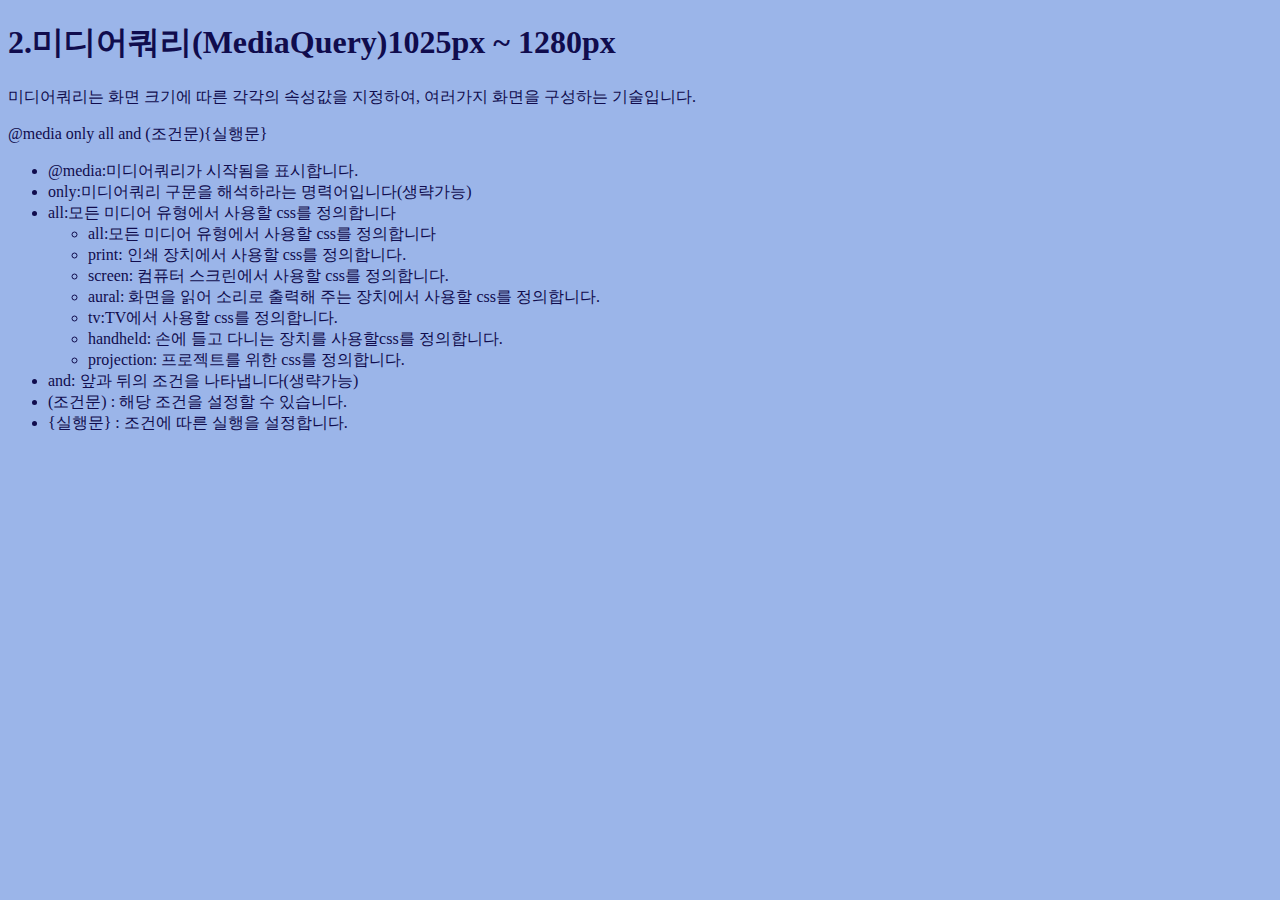
<file: 01basic/index1/index.html>
<!DOCTYPE html>
<html lang="en">

<head>
    <meta charset="UTF-8">
    <meta http-equiv="X-UA-Compatible" content="IE=edge">
    <meta name="viewport" content="width=device-width, initial-scale=1.0">
    <title>하니-반응형</title>
    <link rel="stylesheet" href="style.css">
</head>

<body>
    <h1>미디어쿼리(MediaQuery)</h1>
    <p>미디어쿼리는 화면 크기에 따른 각각의 속성값을 지정하여, 여러가지 화면을 구성하는 기술입니다.</p>
    <p>@media only all and (조건문){실행문}</p>
    <ul>
        <li>@media:미디어쿼리가 시작됨을 표시합니다.</li>
        <li>only:미디어쿼리 구문을 해석하라는 명력어입니다(생략가능)</li>
        <li>all:모든 미디어 유형에서 사용할 css를 정의합니다</li>

        <ul>
            <li>all:모든 미디어 유형에서 사용할 css를 정의합니다</li>
            <li>print: 인쇄 장치에서 사용할 css를 정의합니다. </li>
            <li>screen: 컴퓨터 스크린에서 사용할 css를 정의합니다.</li>
            <li>aural: 화면을 읽어 소리로 출력해 주는 장치에서 사용할 css를 정의합니다.</li>
            <li>tv:TV에서 사용할 css를 정의합니다.</li>
            <li>handheld: 손에 들고 다니는 장치를 사용할css를 정의합니다.</li>
            <li>projection: 프로젝트를 위한 css를 정의합니다.</li>
        </ul>
        
        <li>and: 앞과 뒤의 조건을 나타냅니다(생략가능)</li>
        <li>(조건문) : 해당 조건을 설정할 수 있습니다.</li>
        <li>{실행문} : 조건에 따른 실행을 설정합니다.</li>
    </ul>
</body>

</html>
</file>
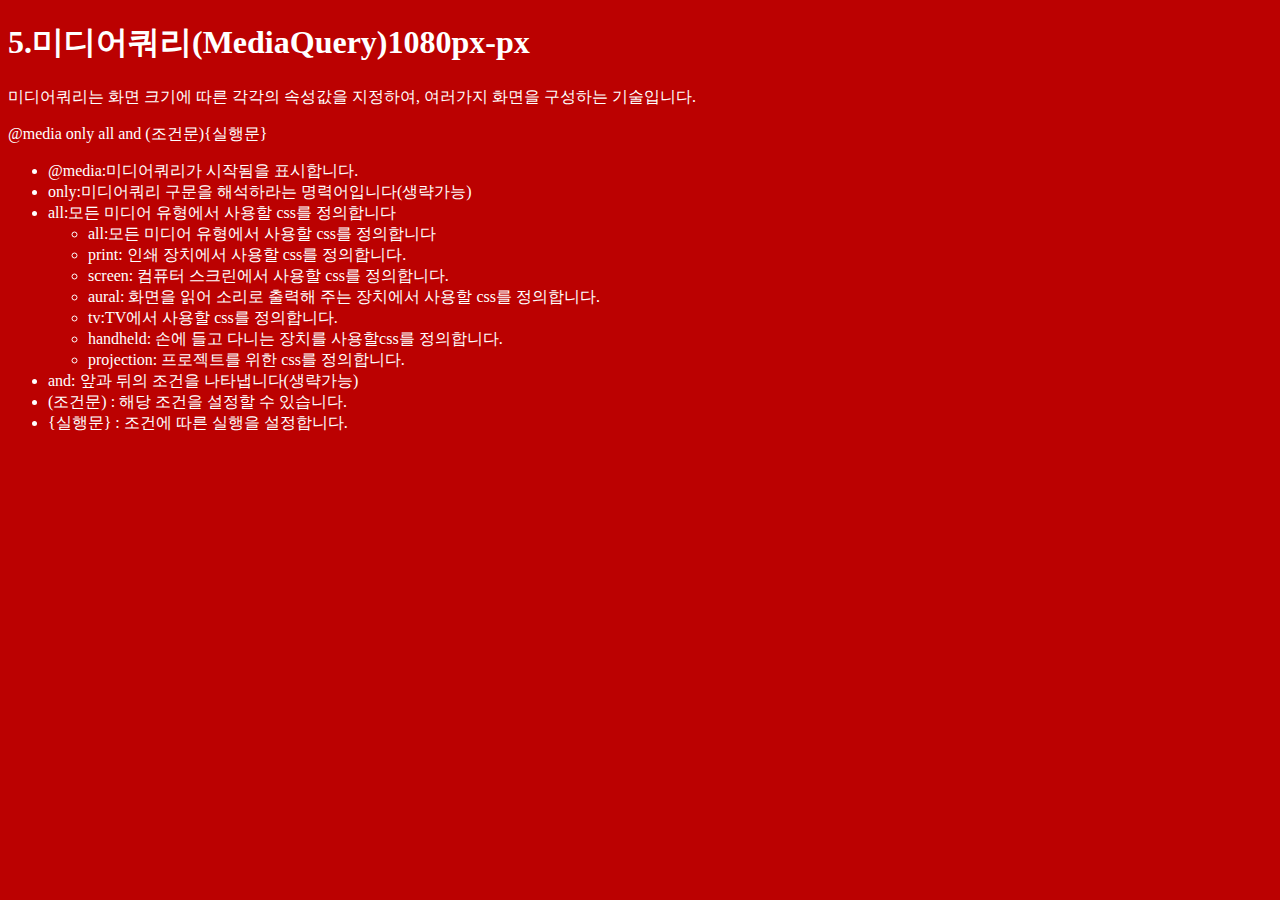
<file: 01basic/index2/index.html>
<!DOCTYPE html>
<html lang="en">

<head>
    <meta charset="UTF-8">
    <meta http-equiv="X-UA-Compatible" content="IE=edge">
    <meta name="viewport" content="width=device-width, initial-scale=1.0">
    <title>하니-2.반응형</title>
    <link rel="stylesheet" href="style.css">
</head>

<body>
    <h1>미디어쿼리(MediaQuery)</h1>
    <p>미디어쿼리는 화면 크기에 따른 각각의 속성값을 지정하여, 여러가지 화면을 구성하는 기술입니다.</p>
    <p>@media only all and (조건문){실행문}</p>
    <ul>
        <li>@media:미디어쿼리가 시작됨을 표시합니다.</li>
        <li>only:미디어쿼리 구문을 해석하라는 명력어입니다(생략가능)</li>
        <li>all:모든 미디어 유형에서 사용할 css를 정의합니다</li>

        <ul>
            <li>all:모든 미디어 유형에서 사용할 css를 정의합니다</li>
            <li>print: 인쇄 장치에서 사용할 css를 정의합니다. </li>
            <li>screen: 컴퓨터 스크린에서 사용할 css를 정의합니다.</li>
            <li>aural: 화면을 읽어 소리로 출력해 주는 장치에서 사용할 css를 정의합니다.</li>
            <li>tv:TV에서 사용할 css를 정의합니다.</li>
            <li>handheld: 손에 들고 다니는 장치를 사용할css를 정의합니다.</li>
            <li>projection: 프로젝트를 위한 css를 정의합니다.</li>
        </ul>
        
        <li>and: 앞과 뒤의 조건을 나타냅니다(생략가능)</li>
        <li>(조건문) : 해당 조건을 설정할 수 있습니다.</li>
        <li>{실행문} : 조건에 따른 실행을 설정합니다.</li>
    </ul>
</body>

</html>
</file>
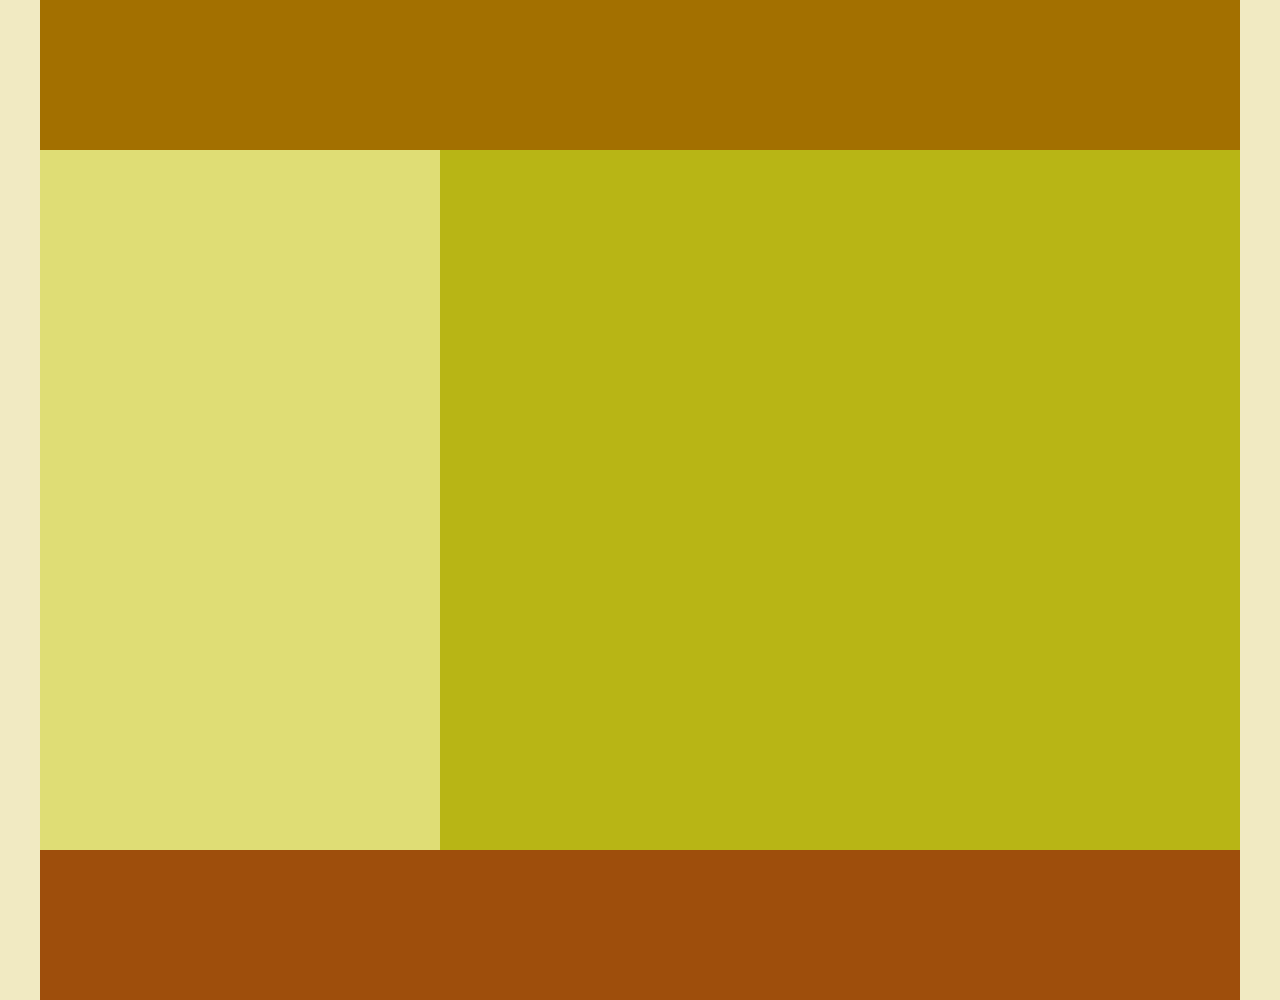
<file: 01basic/index3/index.html>
<!DOCTYPE html>
<html lang="en">
<head>
    <meta charset="UTF-8">
    <meta http-equiv="X-UA-Compatible" content="IE=edge">
    <meta name="viewport" content="width=device-width, initial-scale=1.0">
    <title>Document</title>
    <link rel="stylesheet" href="style.css">
</head>
<body>
    <div id="wrapper">
        <header></header>
        <aside></aside>
        <section></section>
        <footer></footer>
    </div>
</body>
</html>
</file>
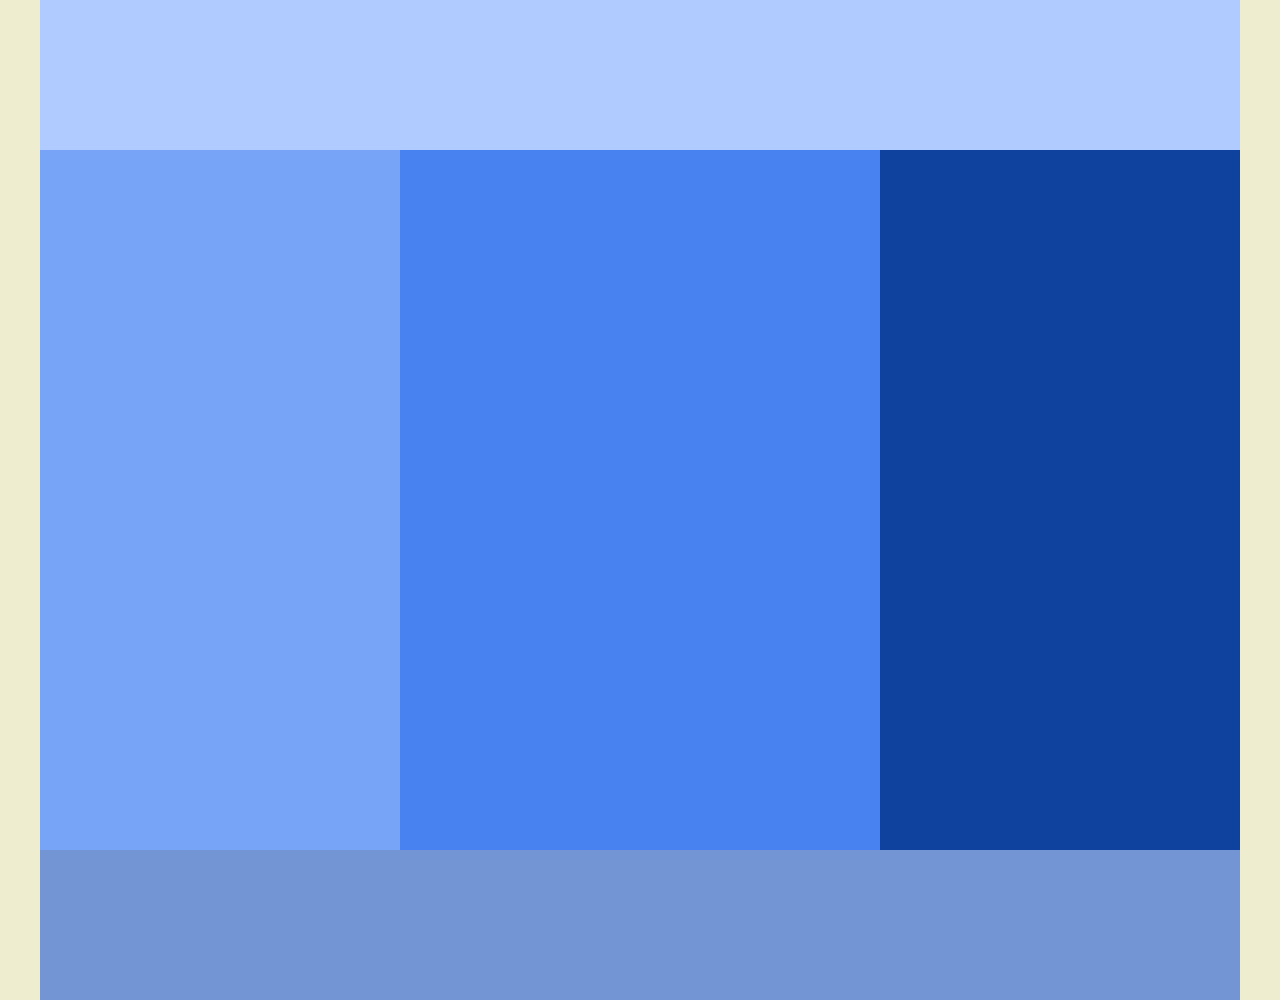
<file: 01basic/index4/index.html>
<!DOCTYPE html>
<html lang="en">
<head>
    <meta charset="UTF-8">
    <meta http-equiv="X-UA-Compatible" content="IE=edge">
    <meta name="viewport" content="width=device-width, initial-scale=1.0">
    <title>Document</title>
    <link rel="stylesheet" href="style.css">
</head>
<body>
    <div id="wrap">
        <header></header>
        <aside></aside>
        <section></section>
        <article></article>
        <footer></footer>
    </div>
</body>
</html>
</file>
<file: 01basic/index1/style.css>
body {
    background-color: #394867;
    color: #fff;
}

h1::before {
    content: "1.";
}

h1::after {
    content: "- 기본";
}

/* 화면의 너비가 0~1280px : 데스크탑 */
@media (max-width:1280px) {
    body {
        background-color: #9bb5e9;
        color: #100c4d;
    }

    h1::before {
        content: "2.";
    }

    h1::after {
        content: "1025px ~ 1280px";
    }
}

/* 화면의 최대 너비가 1290px  */

/* 화면의 너비가 0~1024px : 노트북 */
@media (max-width:1024px) {
    body {
        background-color: #cac9f1;
        color: #100c4d;
    }

    h1::before {
        content: "3.";
    }

    h1::after {
        content: "961px ~ 1024px";
    }
}

/* 화면의 너비가 0~960px : 노트북 */
@media (max-width:960px) {
        body {
            background-color: #e9f3d0;
            color: #100c4d;
        }

        h1::before {
            content: "4.";
        }

        h1::after {
            content: "769px ~ 960px";
        }
    }

    /* 화면의 너비가 0~768px : 테블릿 */
    @media (max-width:768px) {

        body {
            background-color: #c3dd81;
            color: #100c4d;
        }

        h1::before {
            content: "5.";
        }

        h1::after {
            content: "577px ~ 768px";
        }
    }

    /* 화면의 너비가 0~576px : 모바일 */
    @media (max-width:576px) {
        body {
            background-color: #6a8b15;
            color: #fff;
        }

        h1::before {
            content: "6.";
        }

        h1::after {
            content: "0px ~ 577px";
        }
    }
</file>
<file: 01basic/index2/style.css>
body {
    background-color: #394867;
    color: #fff;
}

h1::before {
    content: "1.";
}

h1::after {
    content: "- 기본";
}


/*  */
@media (min-width: 576px){
    body {
        background-color: #7dff88;
        color: #410f63;
    }
    
    h1::before {
        content: "2.";
    }
    
    h1::after {
        content: "576px-767px ";
    }
}
@media (min-width:768px){
    /* 768px 보다 화면이 커지면 */
    body {
        background-color: #ebbb54;
        color: #410f63;
    }
    
    h1::before {
        content: "3.";
    }
    
    h1::after {
        content: "768px-959px ";
    }
}

@media (min-width:960px){
    /* 768px 보다 화면이 커지면 */
    body {
        background-color: #c9f1a7;
        color: #410f63;
    }
    
    h1::before {
        content: "4.";
    }
    
    h1::after {
        content: "960px-1023px ";
    }
}

@media (min-width:1024px){
    /* 768px 보다 화면이 커지면 */
    body {
        background-color: #f1c5e1;
        color: #410f63;
        
    }
    
    h1::before {
        content: "5.";
    }
    
    h1::after {
        content: "1024px-1279px ";
    }
}

@media (min-width:1280px){
    /* 768px 보다 화면이 커지면 */
    body {
        background-color: #bb0101;
        color: #ffffff;
    }
    
    h1::before {
        content: "5.";
    }
    
    h1::after {
        content: "1080px-px ";
    }
}
</file>
<file: 01basic/index3/style.css>
* {
    margin: 0;
    padding: 0;
}

body {
    background-color: #f1eac2;
}

#wrapper {
    width: 1200px;
    height: 900px;
    margin: 0 auto;
    background-color: #333;
}

header {
    height: 150px;
    background-color: #a37000;
}

aside {
    float: left;
    width: 400px;
    height: 700px;
    background-color: #dfdd75;
}

section {
    float: right;
    ;
    width: 800px;
    height: 700px;
    background-color: #b8b515;
}

footer {
    clear: both;
    width: 1200px;
    height: 150px;
    background-color: #9e4e0c;
}

@media (max-width:1220px) {
    #wrapper {
        width: 95%;
    }

    aside {
        width: 30%;
    }

    section {
        width: 70%;
    }

    footer {
        width: 100%;
    }
}

@media (max-width:768px) {
    #wrapper {
        width: 100%;
    }
}

@media (max-width:480px) {

    /* 모바일 */
    header {
        height: 300px;
    }

    aside {
        width: 100%;
        height: 300px;
    }

    section {
        width: 100%;
        height: 700px;
    }
}
</file>
<file: 01basic/index4/style.css>
*{
    margin: 0;
    padding: 0;
}
body{
    background: #eeedcf;
}
#wrap{
    width: 1200px;
    margin: 0 auto;
}
header{
    background: #afcbff;
    height: 150px;
}
aside{
    float: left;
       background: #77a4f7;
       height: 700px; 
       width: 30%;
}
section{
    float: left;
       background: hsl(219, 85%, 61%);
       height: 700px;
       width: 40%;
}
article{
    float: left;
       background: hsl(219, 83%, 34%);
       height: 700px;
       width: 30%;
}
footer{
    clear: both;
       background: hsl(219, 52%, 64%);
       height: 150px;
}
@media (max-width:1220px){
    #wrap{width:100%}
    aside {width: 40%;}
    section {width: 60%;}
    article {width: 100%; height: 300px;}
}

@media (max-width:768px){
    aside {width: 100%; height: 300px;}
    section {width: 100%; height: 300px;}
}
</file>
